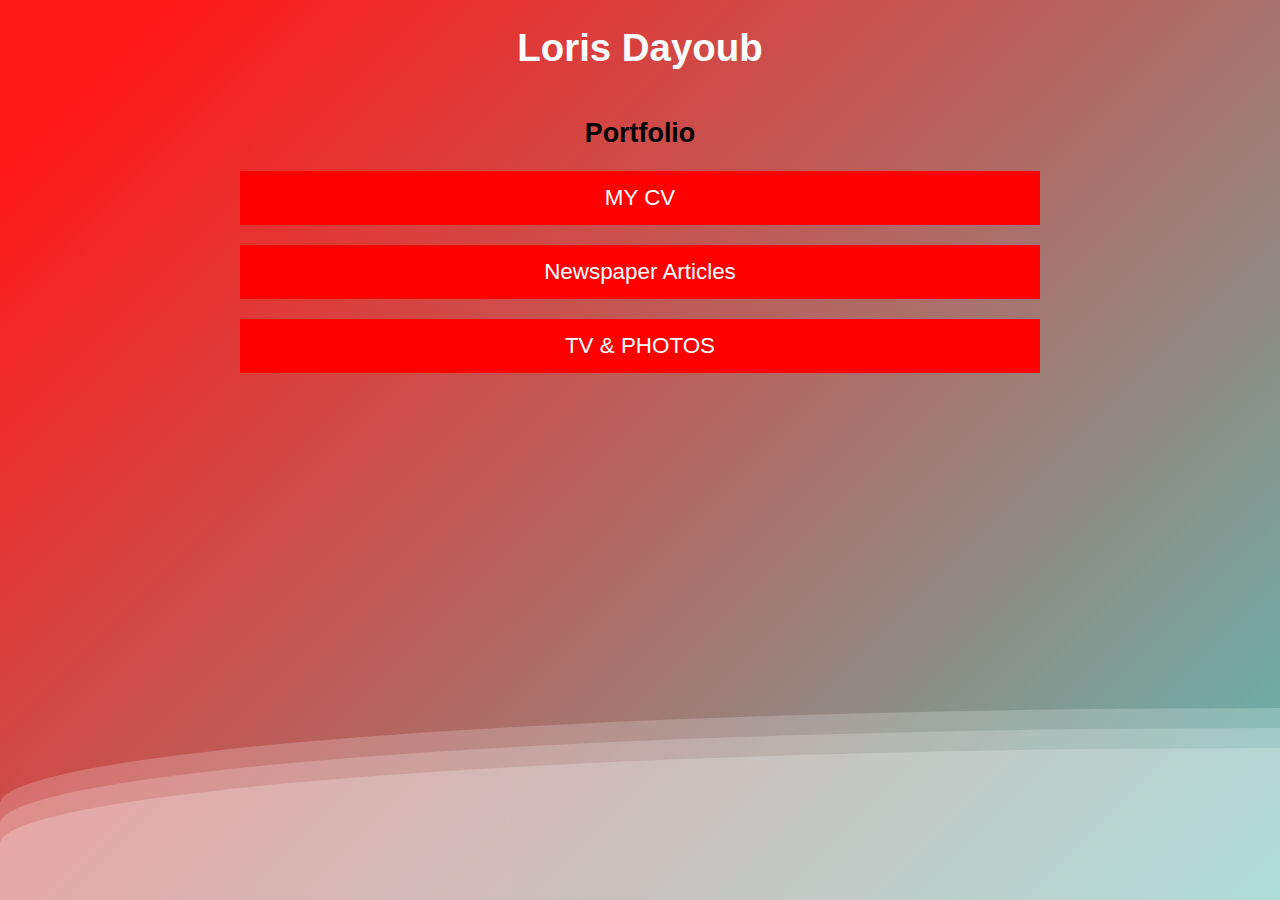
<file: index.html>
<!DOCTYPE html>
<html lang="en">
<head>
    <meta charset="UTF-8">
    <meta name="viewport" content="width=device-width, initial-scale=1.0">
    <link rel="stylesheet" href="style.css">
    <title>Portfolio</title>
</head>
<body>
    
    <div>
        <div class="wave"></div>
        <div class="wave"></div>
        <div class="wave"></div>
     </div>
     <div class="name">
         <h1>Loris Dayoub</h1>
         <h2 style="align-items: flex-end; font-size: 140%; color: black;">Portfolio</h2>
        </div>
        <div class="container">
            <a class="btn" href="document/New 2024 CV in english.pdf" target="_blank">MY CV</a>
            <a class="btn" href="Articles.html" target="_blank">Newspaper Articles</a>
            <a class="btn" href="photo.html" target="_blank">TV & PHOTOS</a>
        </div>


 

    


</body>
</html>
</file>
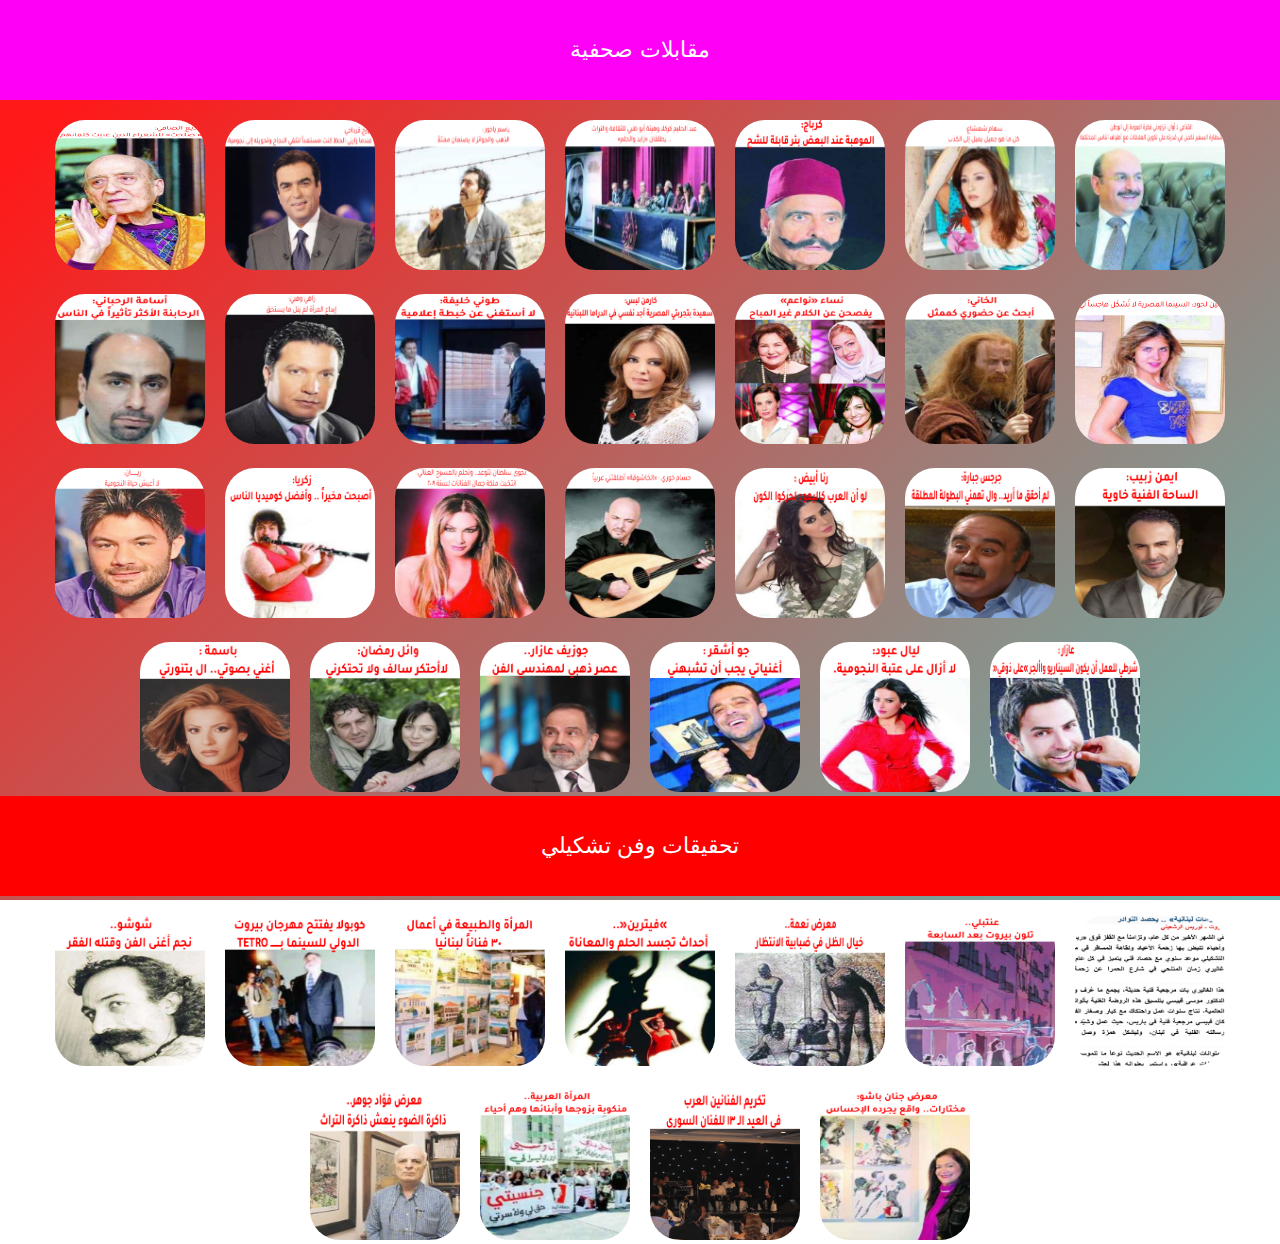
<file: Articles.html>
<!DOCTYPE html>
<html lang="en">
<head>
    <meta charset="UTF-8">
    <meta name="viewport" content="width=device-width, initial-scale=1.0">
    <link rel="stylesheet" href="style.css">
    <title>Articles</title>
</head>
<body>
    <div class="btn">
        <p>   مقابلات صحفية</p>
    </div>

    <div class="con1">
        <a href="document\wadeh_alsafi.pdf" target="_blank">
            <img src="images\wadeh_alsafi-1.png" alt="Wadih_Alsafi" style="width:150px;height:150px; border-radius: 20%;">
        </a>
        <a href="document\portfolio_awan_gorge_kerdahi.pdf" target="_blank">
            <img src="images\goarg_kordahi.png" alt="Goarge_Kordahi" style="width:150px;height:150px; border-radius: 20%;">
        </a>
        <a href="document\basem_yakhor.pdf" target="_blank">
            <img src="images\bassem_yakhour.png" alt="Bassem_yakhour" style="width:150px;height:150px; border-radius: 20%;">
        </a>
        <a href="document\karakala.pdf" target="_blank">
            <img src="images\karakala.png" alt="karakala" style="width:150px;height:150px; border-radius: 20%;">
        </a>
        <a href="document\ontwan_kerbaj.pdf" target="_blank">
            <img src="images\ontwan_kerbaj.png" alt="ontwan_kerbaj" style="width:150px;height:150px; border-radius: 20%;">
        </a>
        <a href="document\seham_sha3sha3.pdf" target="_blank">
            <img src="images\siham_sha3sha3.png" alt="siham_sha3sha3" style="width:150px;height:150px; border-radius: 20%;">
        </a>
        <a href="document\portfolio_alkina3y.pdf" target="_blank">
            <img src="images\Alkena3i.png" alt="Alkena3i" style="width:150px;height:150px; border-radius: 20%;">
        </a>
        <a href="document\Osama_rahbani.pdf" target="_blank">
            <img src="images\osama_rahbani.png" alt="osama_rahbani" style="width:150px;height:150px; border-radius: 20%;">
        </a>
        <a href="document\zahi_wahbi.pdf" target="_blank">
            <img src="images\Zahi_wahbi.png" alt="Zahi_wahbi" style="width:150px;height:150px; border-radius: 20%;">
        </a>
        <a href="document\Tony_khalifeh.pdf" target="_blank">
            <img src="images\tony_khalifeh.png" alt="tony_khalifeh" style="width:150px;height:150px; border-radius: 20%;">
        </a>
        <a href="document\karmn_loboss.pdf" target="_blank">
            <img src="images\karmen_loboss.png" alt="karmen_loboss" style="width:150px;height:150px; border-radius: 20%;">
        </a>
        <a href="document\nawa3em.pdf" target="_blank">
            <img src="images\nawa3em.png" alt="nawa3em" style="width:150px;height:150px; border-radius: 20%;">
        </a>
        <a href="document\mostafa_alkhani.pdf" target="_blank">
            <img src="images\mostafa_alkhani.png" alt="mostafa_alkhani" style="width:150px;height:150px; border-radius: 20%;">
        </a>
        <a href="document\alin_lahoud.pdf" target="_blank">
            <img src="images\alin_lahoud-1.png" alt="alin_lahoud" style="width:150px;height:150px; border-radius: 20%;">
        </a>
        <a href="document\rayan.pdf" target="_blank">
            <img src="images\rayan.png" alt="rayan" style="width:150px;height:150px; border-radius: 20%;">
        </a>
        <a href="document\Talat_Zakria.pdf" target="_blank">
            <img src="images\talat_zakria.png" alt="talat_zakria" style="width:150px;height:150px; border-radius: 20%;">
        </a>
        <a href="document\najwa_soltan.pdf" target="_blank">
            <img src="images\najwa_sultan.png" alt="najwa_soltan" style="width:150px;height:150px; border-radius: 20%;">
        </a>
        <a href="document\portfolio_awan_alkhashoka_atlaktny .pdf" target="_blank">
            <img src="images\husam_khoury.png" alt="husam_khoury" style="width:150px;height:150px; border-radius: 20%;">
        </a>
        <a href="document\awan_rana_abiad.pdf" target="_blank">
            <img src="images\rana_abiad.png" alt="rana_abiad" style="width:150px;height:150px; border-radius: 20%;">
        </a>
        <a href="document\jbara.pdf" target="_blank">
            <img src="images\Jbara.png" alt="jbara" style="width:150px;height:150px; border-radius: 20%;">
        </a>
        <a href="document\ayman_zbeib.pdf" target="_blank">
            <img src="images\Ayman_zbeib.png" alt="ayman_zbeib" style="width:150px;height:150px; border-radius: 20%;">
        </a>
        <a href="document\basema.pdf" target="_blank">
            <img src="images\basima.png" alt="basima" style="width:150px;height:150px; border-radius: 20%;">
        </a>
        <a href="document\awan_wael_ramadan.pdf" target="_blank">
            <img src="images\wael_ramadan.png" alt="wael_ramadan" style="width:150px;height:150px; border-radius: 20%;">
        </a>
        <a href="document\joseph_azar.pdf" target="_blank">
            <img src="images\joseph_azar.png" alt="joseph_azar" style="width:150px;height:150px; border-radius: 20%;">
        </a>
        <a href="document\jo_ashkar.pdf" target="_blank">
            <img src="images\jo_ashkar.png" alt="jo_ashkar" style="width:150px;height:150px; border-radius: 20%;">
        </a>
        <a href="document\layal_aboud.pdf" target="_blank">
            <img src="images\layal_aboud.png" alt="layal_aboud" style="width:150px;height:150px; border-radius: 20%;">
        </a>
        <a href="document\azar_alebn.pdf" target="_blank">
            <img src="images\azar_alebn.png" alt="karlos_azar" style="width:150px;height:150px; border-radius: 20%;">
        </a>

    </div>
    <div class="btn">
        <p>تحقيقات وفن تشكيلي</p>
    </div>
    <div class="con2">
        <a href="document\awan_shosho.pdf" target="_blank">
            <img src="images\shosho.png" alt="Shtosho" style="width:150px;height:150px; border-radius: 20%;">
        </a>
        <a href="document\cenima_kabol.pdf" target="_blank">
            <img src="images\kobola.png" alt="kobola" style="width:150px;height:150px; border-radius: 20%;">
        </a>
        <a href="document\portfolio_rasam.pdf" target="_blank">
            <img src="images\rasam.png" alt="rasam" style="width:150px;height:150px; border-radius: 20%;">
        </a>
        <a href="document\vetreen.pdf" target="_blank">
            <img src="images\vetreen.png" alt="vetreen" style="width:150px;height:150px; border-radius: 20%;">
        </a>
        <a href="document\m3rad_ne3met.pdf" target="_blank">
            <img src="images\Ma3rad_ne3met.png" alt="m3rad_ne3met" style="width:150px;height:150px; border-radius: 20%;">
        </a>
        <a href="document\portfolio_awan_beirut_ba3d .pdf" target="_blank">
            <img src="images\alwan_beirut.png" alt="alwan_beirut" style="width:150px;height:150px; border-radius: 20%;">
        </a>
        <a href="document\molawanat_lebnaneh.pdf" target="_blank">
            <img src="images\molawanat.png" alt="molawanat" style="width:150px;height:150px; border-radius: 20%;">
        </a>
        <a href="document\awan_foad_jawhar.pdf" target="_blank">
            <img src="images\foad_jawhar.png" alt="foad_jawhar" style="width:150px;height:150px; border-radius: 20%;">
        </a>
        <a href="document\portfolio_almar2a_al2rabiah.pdf" target="_blank">
            <img src="images\almar2a_alarabiea.png" alt="almar2a_alarabiea" style="width:150px;height:150px; border-radius: 20%;">
        </a>
        <a href="document\3ed_alfanan_alsory.pdf" target="_blank">
            <img src="images\takreem.png" alt="takreem" style="width:150px;height:150px; border-radius: 20%;">
        </a>
        <a href="document\jinan_basho.pdf" target="_blank">
            <img src="images\jinan_basho.png" alt="jinan_basho" style="width:150px;height:150px; border-radius: 20%;">
        </a>

    </div>
    
</body>
</html>
</file>
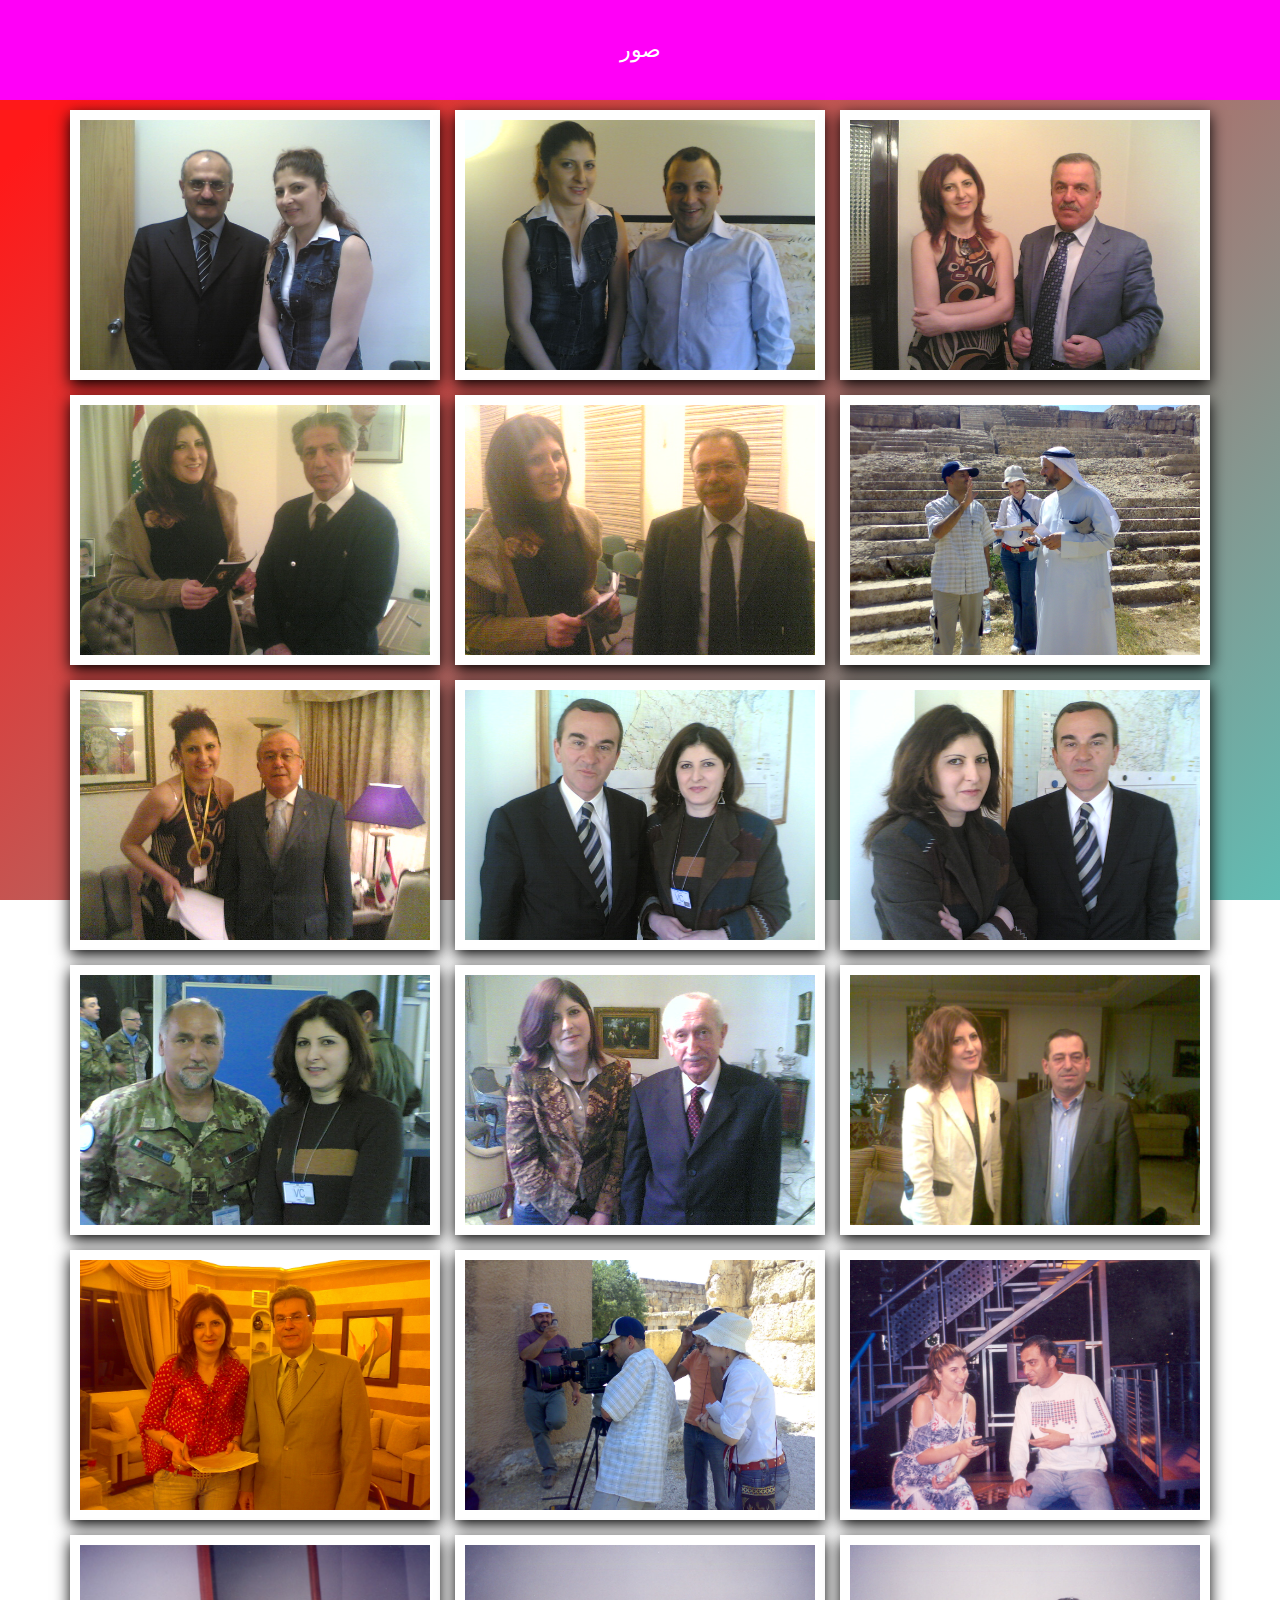
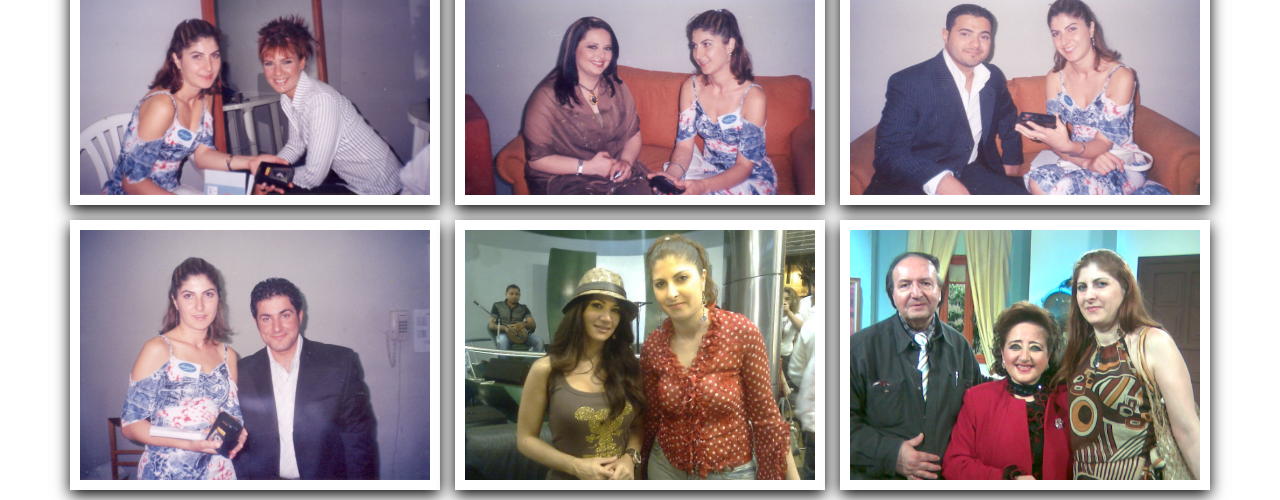
<file: photo.html>
<!DOCTYPE html>
<html lang="en">
<head>
    <meta charset="UTF-8">
    <meta name="viewport" content="width=device-width, initial-scale=1.0">
    <link rel="stylesheet" href="style.css">
    <title>TV&PHOTOS</title>
</head>
<body>
</div>
<div class="btn">
    <p>صور</p>
</div>
<div class="con_photo">
    <div class="img-container">
        <div class="image"><img src="photo\29102007.jpg" alt=""></div>
        <div class="image"><img src="photo\07112007.jpg" alt=""></div>
        <div class="image"><img src="photo\24102007.jpg" alt=""></div>
        <div class="image"><img src="photo\11012008(001).jpg" alt=""></div>
        <div class="image"><img src="photo\11012008(004).jpg" alt=""></div>
        <div class="image"><img src="photo/20070823525.jpg" alt=""></div>
        <div class="image"><img src="photo/30102007.jpg" alt=""></div>
        <div class="image"><img src="photo\26022008.jpg" alt=""></div>
        <div class="image"><img src="photo\26022008(002).jpg" alt=""></div>
        <div class="image"><img src="photo\26022008(005).jpg" alt=""></div>
        <div class="image"><img src="photo\27022008.jpg" alt=""></div>
        <div class="image"><img src="photo\Image000.jpg" alt=""></div>
        <div class="image"><img src="photo\20071101628.jpg" alt=""></div>
        <div class="image"><img src="photo\20070823510.jpg" alt=""></div>
        <div class="image"><img src="photo\Untitled-2.jpg" alt=""></div>
        <div class="image"><img src="photo\Untitled-21.jpg" alt=""></div>
        <div class="image"><img src="photo\Untitled-23.jpg" alt=""></div>
        <div class="image"><img src="photo\Untitled-2 copy.jpg" alt=""></div>
        <div class="image"><img src="photo\Untitled-2 copy 3.jpg" alt=""></div>
        <div class="image"><img src="photo\LORIS WITH DIANA HADAD.jpg" alt=""></div>
        <div class="image"><img src="photo\Image410.jpg" alt=""></div>
    </div>
    <div class="popup-image">
        <span>&times;</span>
        <img src="images/goarg_kordahi.png" alt="goarg_kordahi">
    </div>
</div>

<script>
    document.querySelectorAll('.img-container img').forEach(image => {
        image.onclick = () => {
            document.querySelector('.popup-image').style.display = 'block';
            document.querySelector('.popup-image img').src = image.getAttribute('src');
        }
    });

    document.querySelector('.popup-image span').onclick = () => {
        document.querySelector('.popup-image').style.display = 'none';
    }
</script>
</body>
</html>
</file>
<file: style.css>
body {
    
    margin: auto;
    font-family: -apple-system, BlinkMacSystemFont, sans-serif;
    overflow: auto;
    background: linear-gradient(315deg, rgba(101,0,94,1) 3%, rgba(60,132,206,1) 38%, rgba(48,238,226,1) 68%, rgba(255,25,25,1) 98%);
    animation: gradient 15s ease infinite;
    background-size: 400% 400%;
    background-attachment: fixed;
}

@keyframes gradient {
    0% {
        background-position: 0% 0%;
    }
    50% {
        background-position: 100% 100%;
    }
    100% {
        background-position: 0% 0%;
    }
}

.wave {
    background: rgb(255 255 255 / 25%);
    border-radius: 1000% 1000% 0 0;
    position: fixed;
    width: 200%;
    height: 12em;
    animation: wave 10s -3s linear infinite;
    transform: translate3d(0, 0, 0);
    opacity: 0.8;
    bottom: 0;
    left: 0;
    z-index: -1;
}

.wave:nth-of-type(2) {
    bottom: -1.25em;
    animation: wave 18s linear reverse infinite;
    opacity: 0.8;
}

.wave:nth-of-type(3) {
    bottom: -2.5em;
    animation: wave 20s -1s reverse infinite;
    opacity: 0.9;
}

@keyframes wave {
    2% {
        transform: translateX(1);
    }

    25% {
        transform: translateX(-25%);
    }

    50% {
        transform: translateX(-50%);
    }

    75% {
        transform: translateX(-25%);
    }

    100% {
        transform: translateX(1);
    }
}
.name {
    display: flex;
    flex-direction: column;
    justify-content: center;
    align-items: center;
    color: white;
    font-size: 120%;
    font-family: Verdana, Geneva, Tahoma, sans-serif;
}

.btn {
    display: flex;
    align-items: center;
    justify-content: center;
    font-size: 140%;
    background-color: red;
    padding: 14px 80px;
    text-decoration: none;
    min-width: 50%;
    color: white;
}

.btn:hover{
    background-color: rgb(255, 0, 247);
}

.container{
    display: flex;
    align-items: center;
    justify-content: center;
    flex-direction: column;
    gap: 20px;
}

.con1 {
    display: flex;
    flex-wrap: wrap;
    flex-direction: row;
    width: 100%;
    gap: 20px;
    padding-top: 20px;
    justify-content: center;
}

.con2 {
    display: flex;
    flex-wrap: wrap;
    flex-direction: row;
    width: 100%;
    gap: 20px;
    padding-top: 20px;
    justify-content: center;
}

.con_photo {
    position: relative;
    min-height: 100vh;
}
.con_photo .img-container {
    display: flex;
    flex-wrap: wrap;
    gap: 15px;
    justify-content: center;
    padding: 10px;
}
.con_photo .img-container .image {
    height: 250px;
    width: 350px;
    border: 10px solid white;
    box-shadow: 0 5px 15px black;
    overflow: hidden;
    cursor: pointer;
}

.con_photo .img-container .image img{
    height: 100%;
    width: 100%;
    object-fit: cover;
    transition: .2s linear;
}
.con_photo .img-container .image:hover img{
    transform: scale(1.1);
}

.con_photo .popup-image {
    display: none;
    position: fixed;
    top: 0; left: 0;
    background: rgb(0, 0, 0,.9);
    height: 100%;
    width: 100%;
    z-index: 100;
}

.con_photo .popup-image span{
    position: absolute;
    top: 0; right: 10px;
    font-size: 60px;
    font-weight: bolder;
    color: white;
    cursor: pointer;
    z-index: 100;
    
}
.con_photo .popup-image img{
    position: absolute;
    top: 50%; left: 50%;
    transform: translate(-50%, -50%);
    border: 5px solid white;
    border-radius: 5px;
    width: 750px;
    object-fit: cover;
}

@media (max-width:768px){
   .container .popup-image img{
    width: 75%;
   }
}
</file>
